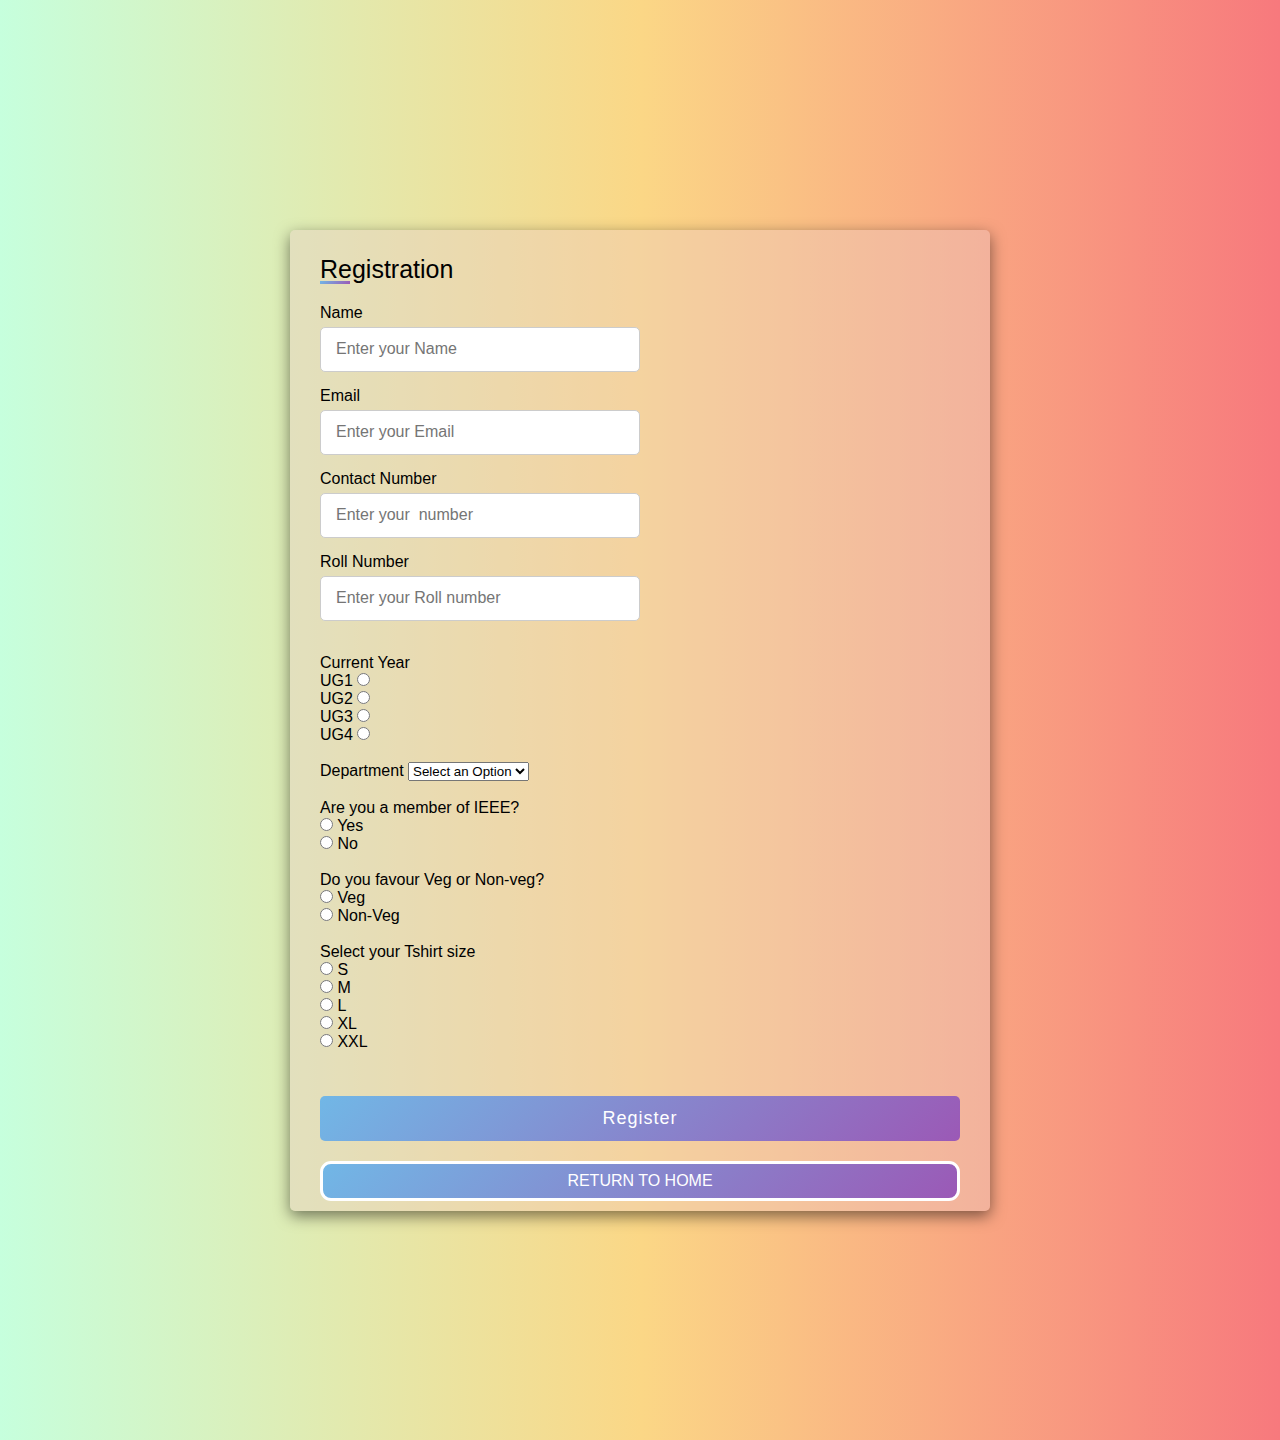
<file: registration.html>
<!DOCTYPE html>
<html lang="en">
<head>
    <meta charset="UTF-8">
    <meta http-equiv="X-UA-Compatible" content="IE=edge">
    <meta name="viewport" content="width=device-width, initial-scale=1.0">
    <title>IEEE-MLAS-Registration-Form</title>
    <link rel="stylesheet" href="style(2).css">
</head>
<body>

    <div class="container">
        <div class="title">Registration</div>
        <form action="#">
            <div class="user-details">
                <div class="input-box1">
                    <span class="details">Name</span>
                    <input type="text" placeholder="Enter your Name" required>
                </div>
                <div class="input-box2">
                    <span class="details">Email</span>
                    <input type="email" placeholder="Enter your Email" required>
                </div>
                <div class="input-box3">
                    <span class="details">Contact Number</span>
                    <input type="number" placeholder="Enter your  number" required>
                </div>
                <div class="input-box4">
                    <span class="details">Roll Number</span>
                    <input type="number" placeholder="Enter your Roll number" required>
                </div>
                <br>
                <div class="radio1">
                    <span class="details">Current Year</span>
                    <br>
                     UG1 <input type="radio" name="currentyear">
                    <br>
                     UG2 <input type="radio" name="currentyear">
                    <br>
                     UG3 <input type="radio" name="currentyear">
                    <br>
                     UG4 <input type="radio" name="currentyear">
                </div>
                <br>
                <div class="menu">
                    <span class="details">Department</span>
                    <select name="Department" id="Department">
                        <option value="none" selected disabled hidden>Select an Option</option>
                        <option value="CSE">CSE</option>
                        <option value="ECE">ECE</option>
                        <option value="IT">IT</option>
                        <option value="EE">EE</option>
                        <option value="IEE">IEE</option>
                        <option value="ME">ME</option>
                        <option value="ChE">ChE</option>
                        <option value="CE">CE</option>
                        <option value="PE">PE</option>
                        <option value="ProdE">ProdE</option>
                        <option value="ConE">ConE</option>
                        <option value="FTBE">FTBE</option>
                        <option value="MME">MME</option>
                        <option value="PrnE">PrnE</option>

                    </select>
                </div>
                <br>
                <div class="radio2">
                    <span class="details">Are you a member of IEEE?</span>
                    <br>
                    <input type="radio" name="answer"> Yes
                    <br>
                    <input type="radio" name="answer"> No
                </div>
                <br>
                <div class="radio3">
                    <span class="details">Do you favour Veg or Non-veg?</span>
                    <br>
                    <input type="radio" name="Food"> Veg
                    <br>
                    <input type="radio" name="Food"> Non-Veg
                </div>
                <br>
                <div class="radio4">
                    <span class="details">Select your Tshirt size</span>
                    <br>
                    <input type="radio" name="Size"> S
                    <br>
                    <input type="radio" name="Size"> M
                    <br>
                    <input type="radio" name="Size"> L
                    <br>
                    <input type="radio" name="Size"> XL
                    <br>
                    <input type="radio" name="Size"> XXL
                    <br>
                </div>
                <div class="button">
                    <input type="submit" value="Register">
                    <div id="erd"><a href="index.html">RETURN TO HOME</a></div>

                </div>
            </div>
        </form>
    </div>



</body>
</html>
</file>
<file: style(2).css>
*{
    margin: 0;
    padding: 0;
    box-sizing: border-box;
    font-family: sans-serif;
}
body{
    display: flex;
    height: 160vh;
    justify-content: center;
    align-items: center;
    padding: 10px;
    background: linear-gradient(to right, #c6ffdd,#fbd786,#f7797d);
    /* background: rgba(0, 0, 0, 0.45) url(BG2ND\ PAGE.jpg); */
    /* background-size: cover; */
    /* overflow: hidden; */
    /* position: relative; */
    /* color: #fff; */
    /* padding: 60px 0 40px 0; */
    /* background-blend-mode: darken; */
}

.container{
    max-width: 700px;
    width: 100%;
    background:rgb(233 204 204 / 37%);
    padding: 25px 30px;
    border-radius: 5px;
    box-shadow:  0 5px 15px rgba(0, 0, 0, .5);
}
.container .title{
    font-size: 25px;
    font-weight: 500;
    position: relative;
    margin-top: 0px;
    font-family: sans-serif;
}
.container .title::before{
    content: '';
    position: absolute;
    left: 0;
    bottom: 0;
    height: 3px;
    width: 30px;
    background: linear-gradient(135deg,#71b7e6,#9b59b6);
}
.container form .user-details{
    justify-content: space-between;
    margin: 20px 0 12px 0;
    font-family: sans-serif;
}
form .user-details .input-box1{
    margin-bottom: 15px;
    width: calc(50%);
}
.user-details .input-box1 .details{
    display: block;
    font-weight: 500;
    margin-bottom: 5px;
}
.user-details .input-box1 input{
    height: 45px;
    width: 100%;
    outline: none;
    border-radius: 5px;
    border: 1px solid #ccc;
    padding-left: 15px;
    font-size: 16px;

}
.container form .user-details{
    justify-content: space-between;
    margin: 20px 0 12px 0;
}
form .user-details .input-box2{
    margin-bottom: 15px;
    width: calc(50%);
}
.user-details .input-box2 .details{
    display: block;
    font-weight: 500;
    margin-bottom: 5px;
}
.user-details .input-box2 input{
    height: 45px;
    width: 100%;
    outline: none;
    border-radius: 5px;
    border: 1px solid #ccc;
    padding-left: 15px;
    font-size: 16px;

}
.container form .user-details{
    justify-content: space-between;
    margin: 20px 0 12px 0;
}
form .user-details .input-box3{
    margin-bottom: 15px;
    width: calc(50%);
}
.user-details .input-box3 .details{
    display: block;
    font-weight: 500;
    margin-bottom: 5px;
}
.user-details .input-box3 input{
    height: 45px;
    width: 100%;
    outline: none;
    border-radius: 5px;
    border: 1px solid #ccc;
    padding-left: 15px;
    font-size: 16px;
}

form .user-details .input-box4{
    margin-bottom: 15px;
    width: calc(50%);
}
.user-details .input-box4 .details{
    display: block;
    font-weight: 500;
    margin-bottom: 5px;
}
.user-details .input-box4 input{
    height: 45px;
    width: 100%;
    outline: none;
    border-radius: 5px;
    border: 1px solid #ccc;
    padding-left: 15px;
    font-size: 16px;
}


/* form input[type="radio"]{
    display: none;
} */
form .button{
    height: 45px;
    margin: 45px 0;
}
form .button input{
    height: 100%;
    width: 100%;
    outline: none;
    color: #fff;
    border: none;
    font-size: 18px;
    font-weight: 500;
    border-radius: 5px;
    letter-spacing: 1px;
    background: linear-gradient(135deg,#71b7e6,#9b59b6);
}
form .button input:hover{
    background: linear-gradient(-135deg,#71b7e6,#9b59b6);
}
#erd {
    background: linear-gradient(135deg,#71b7e6,#9b59b6);
    color: #fff;
    height: fit-content;
    width: 100%;
    border-radius: 11px;
    font-size: 16px;
    border: 3px solid;
    margin-top: 20px;
    margin-bottom: 67px;
    margin-left: 0;
    padding: 8px;
    text-align: center;
    text-decoration: none;
}
a{
    text-decoration: none;
    color:white;
}
</file>
